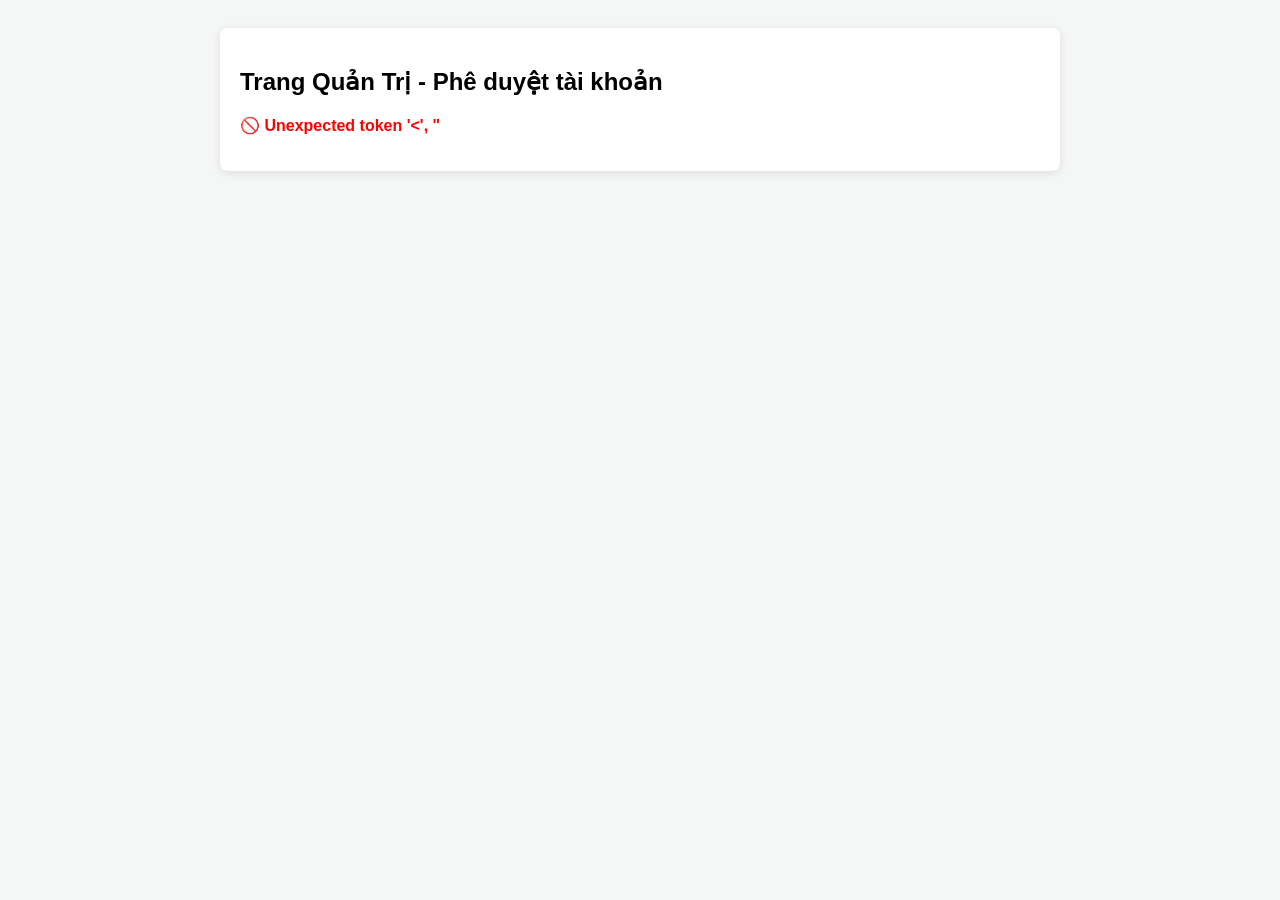
<file: manage.html>
<!DOCTYPE html>
<html lang="vi">
<head>
    <meta charset="UTF-8">
    <title>Quản lý Tài khoản - Admin</title>
    <style>
        body { font-family: Arial, sans-serif; padding: 20px; background: #f4f7f6; }
        .container { max-width: 800px; margin: auto; background: white; padding: 20px; border-radius: 8px; box-shadow: 0 2px 10px rgba(0,0,0,0.1); }
        table { width: 100%; border-collapse: collapse; margin-top: 20px; }
        th, td { padding: 12px; border: 1px solid #ddd; text-align: left; }
        th { background: #007bff; color: white; }
        select { padding: 5px; }
        button { padding: 6px 12px; background: #28a745; color: white; border: none; cursor: pointer; border-radius: 4px; }
        button:hover { background: #218838; }
        .pending { background: #fff3cd; font-weight: bold; color: #856404; }
        .error { color: red; font-weight: bold; }
    </style>
</head>
<body>

<div class="container">
    <h2>Trang Quản Trị - Phê duyệt tài khoản</h2>
    <p id="statusMsg">Đang tải danh sách...</p>
    
    <table id="usersTable" style="display:none;">
        <thead>
            <tr>
                <th>Địa chỉ ví (Wallet)</th>
                <th>Phân quyền hiện tại</th>
                <th>Thao tác</th>
            </tr>
        </thead>
        <tbody id="usersBody">
            <!-- Dữ liệu sẽ được chèn bằng JS -->
        </tbody>
    </table>
</div>

<script>
    // Tự động tải danh sách khi mở trang
    window.onload = loadUsers;

    async function loadUsers() {
        try {
            const res = await fetch('./admin_api.php?action=get_users');
            if (!res.ok) {
                if (res.status === 403) throw new Error("Bạn chưa đăng nhập Admin bên trang kia, hoặc bạn không có quyền Admin!");
                throw new Error("Lỗi tải dữ liệu");
            }
            const users = await res.json();
            renderTable(users);
        } catch (error) {
            document.getElementById('statusMsg').innerHTML = `<span class="error">🚫 ${error.message}</span>`;
        }
    }

    function renderTable(users) {
        document.getElementById('statusMsg').style.display = 'none';
        document.getElementById('usersTable').style.display = 'table';
        const tbody = document.getElementById('usersBody');
        tbody.innerHTML = '';

        users.forEach(user => {
            const isPending = user.role === 'pending';
            const tr = document.createElement('tr');
            if (isPending) tr.className = 'pending';

            tr.innerHTML = `
                <td>${user.wallet_address}</td>
                <td>
                    <select id="role_${user.wallet_address}">
                        <option value="pending" ${user.role === 'pending' ? 'selected' : ''}>Chờ duyệt (Pending)</option>
                        <option value="farmer" ${user.role === 'farmer' ? 'selected' : ''}>Nông dân (Farmer)</option>
                        <option value="transporter" ${user.role === 'transporter' ? 'selected' : ''}>Vận chuyển (Transporter)</option>
                        <option value="admin" ${user.role === 'admin' ? 'selected' : ''}>Quản trị viên (Admin)</option>
                    </select>
                </td>
                <td>
                    <button onclick="updateRole('${user.wallet_address}')">Cập nhật</button>
                </td>
            `;
            tbody.appendChild(tr);
        });
    }

    async function updateRole(walletAddress) {
        const newRole = document.getElementById(`role_${walletAddress}`).value;
        try {
            const res = await fetch('./admin_api.php', {
                method: 'POST',
                headers: { 'Content-Type': 'application/json' },
                body: JSON.stringify({ action: 'update_role', wallet_address: walletAddress, role: newRole })
            });
            const data = await res.json();
            
            if (res.ok && data.success) {
                alert("Cập nhật thành công!");
                loadUsers(); // Tải lại bảng
            } else {
                alert("Lỗi: " + data.message);
            }
        } catch (error) {
            alert("Lỗi kết nối tới máy chủ.");
        }
    }
</script>

</body>
</html>
</file>
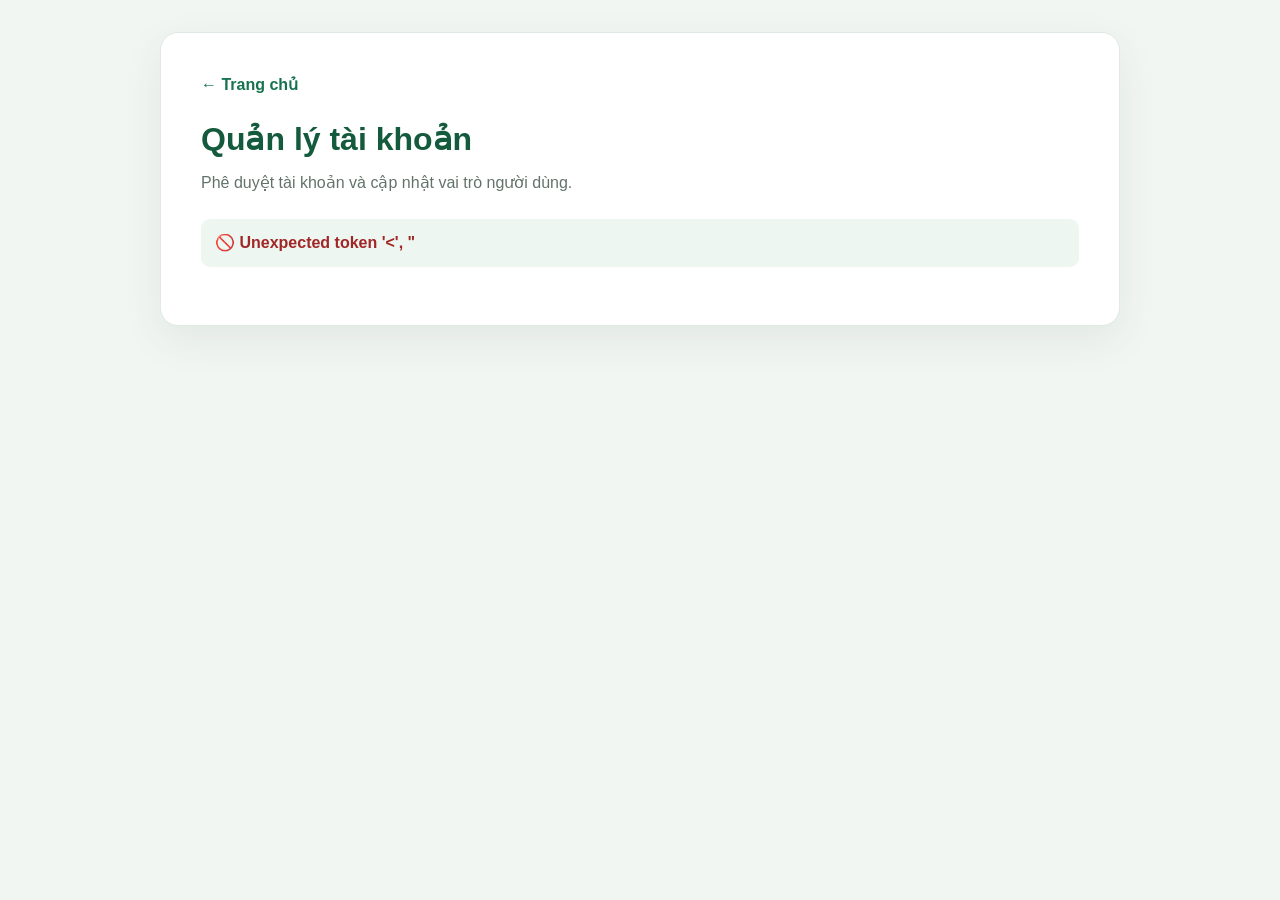
<file: admin_panel/manage.html>
<!DOCTYPE html>
<html lang="vi">
<head>
    <meta charset="UTF-8">
    <meta name="viewport" content="width=device-width, initial-scale=1">
    <title>Quản lý Tài khoản - Admin</title>
    <link rel="stylesheet" href="../css/manage.css">
</head>
<body>

<div class="container">
    <p class="page-home"><a href="../index.html" target="_top">← Trang chủ</a></p>
    <h1>Quản lý tài khoản</h1>
    <p class="page-description">Phê duyệt tài khoản và cập nhật vai trò người dùng.</p>
    <p id="statusMsg">Đang tải danh sách...</p>
    
    <div class="table-scroll">
    <table id="usersTable">
        <thead>
            <tr>
                <th>Địa chỉ ví (Wallet)</th>
                <th>Phân quyền hiện tại</th>
                <th>Thao tác</th>
            </tr>
        </thead>
        <tbody id="usersBody">
        </tbody>
    </table>
    </div>
</div>

<script>
    // Tự động tải danh sách khi mở trang
    window.onload = loadUsers;

    async function loadUsers() {
        try {
            const res = await fetch('./admin_api.php?action=get_users');
            if (!res.ok) {
                if (res.status === 403) throw new Error("Bạn chưa đăng nhập Admin bên trang kia, hoặc bạn không có quyền Admin!");
                throw new Error("Lỗi tải dữ liệu");
            }
            const users = await res.json();
            renderTable(users);
        } catch (error) {
            document.getElementById('statusMsg').innerHTML = `<span class="error">🚫 ${error.message}</span>`;
        }
    }

    function renderTable(users) {
        document.getElementById('statusMsg').style.display = 'none';
        document.getElementById('usersTable').style.display = 'table';
        const tbody = document.getElementById('usersBody');
        tbody.innerHTML = '';

        users.forEach(user => {
            const isPending = user.role === 'pending';
            const tr = document.createElement('tr');
            if (isPending) tr.className = 'pending';

            tr.innerHTML = `
                <td>${user.wallet_address}</td>
                <td>
                    <select id="role_${user.wallet_address}">
                        <option value="pending" ${user.role === 'pending' ? 'selected' : ''}>Chờ duyệt (Pending)</option>
                        <option value="farmer" ${user.role === 'farmer' ? 'selected' : ''}>Nông dân (Farmer)</option>
                        <option value="transporter" ${user.role === 'transporter' ? 'selected' : ''}>Vận chuyển (Transporter)</option>
                        <option value="admin" ${user.role === 'admin' ? 'selected' : ''}>Quản trị viên (Admin)</option>
                    </select>
                </td>
                <td>
                    <button onclick="updateRole('${user.wallet_address}')">Cập nhật</button>
                </td>
            `;
            tbody.appendChild(tr);
        });
    }

    async function updateRole(walletAddress) {
        const newRole = document.getElementById(`role_${walletAddress}`).value;
        try {
            const res = await fetch('./admin_api.php', {
                method: 'POST',
                headers: { 'Content-Type': 'application/json' },
                body: JSON.stringify({ action: 'update_role', wallet_address: walletAddress, role: newRole })
            });
            const data = await res.json();
            
            if (res.ok && data.success) {
                alert("Cập nhật thành công!");
                loadUsers(); // Tải lại bảng
            } else {
                alert("Lỗi: " + data.message);
            }
        } catch (error) {
            alert("Lỗi kết nối tới máy chủ.");
        }
    }
</script>

</body>
</html>
</file>
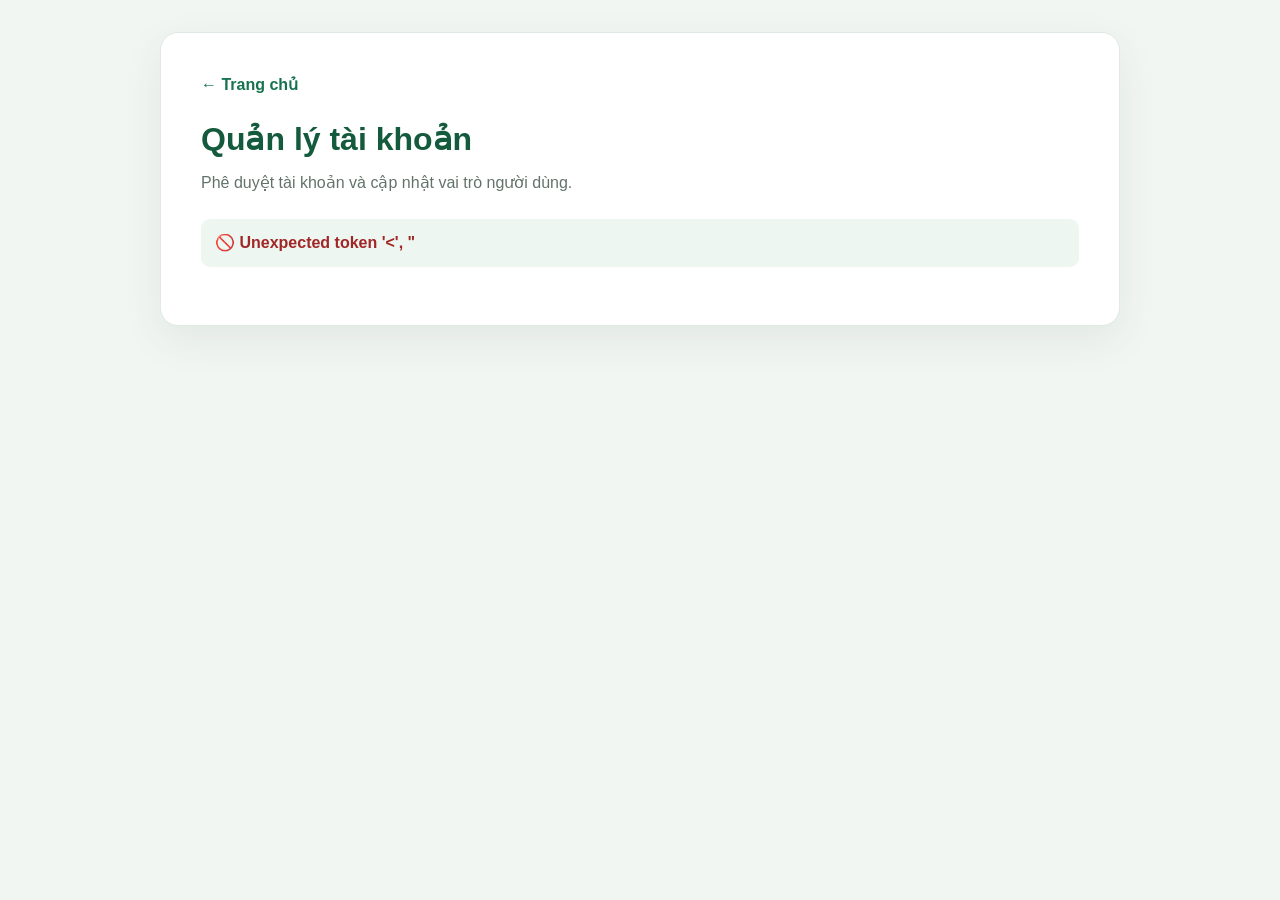
<file: develop/manage.html>
<!DOCTYPE html>
<html lang="vi">
<head>
    <meta charset="UTF-8">
    <meta name="viewport" content="width=device-width, initial-scale=1">
    <title>Quản lý Tài khoản - Admin</title>
    <link rel="stylesheet" href="../css/manage.css">
</head>
<body>

<div class="container">
    <p class="page-home"><a href="../index.html" target="_top">← Trang chủ</a></p>
    <h1>Quản lý tài khoản</h1>
    <p class="page-description">Phê duyệt tài khoản và cập nhật vai trò người dùng.</p>
    <p id="statusMsg">Đang tải danh sách...</p>
    
    <div class="table-scroll">
    <table id="usersTable">
        <thead>
            <tr>
                <th>Địa chỉ ví (Wallet)</th>
                <th>Phân quyền hiện tại</th>
                <th>Thao tác</th>
            </tr>
        </thead>
        <tbody id="usersBody">
            <!-- Dữ liệu sẽ được chèn bằng JS -->
        </tbody>
    </table>
    </div>
</div>

<script>
    // Tự động tải danh sách khi mở trang
    window.onload = loadUsers;

    async function loadUsers() {
        try {
            const res = await fetch('./admin_api.php?action=get_users');
            if (!res.ok) {
                if (res.status === 403) throw new Error("Bạn chưa đăng nhập Admin bên trang kia, hoặc bạn không có quyền Admin!");
                throw new Error("Lỗi tải dữ liệu");
            }
            const users = await res.json();
            renderTable(users);
        } catch (error) {
            document.getElementById('statusMsg').innerHTML = `<span class="error">🚫 ${error.message}</span>`;
        }
    }

    function renderTable(users) {
        document.getElementById('statusMsg').style.display = 'none';
        document.getElementById('usersTable').style.display = 'table';
        const tbody = document.getElementById('usersBody');
        tbody.innerHTML = '';

        users.forEach(user => {
            const isPending = user.role === 'pending';
            const tr = document.createElement('tr');
            if (isPending) tr.className = 'pending';

            tr.innerHTML = `
                <td>${user.wallet_address}</td>
                <td>
                    <select id="role_${user.wallet_address}">
                        <option value="pending" ${user.role === 'pending' ? 'selected' : ''}>Chờ duyệt (Pending)</option>
                        <option value="farmer" ${user.role === 'farmer' ? 'selected' : ''}>Nông dân (Farmer)</option>
                        <option value="transporter" ${user.role === 'transporter' ? 'selected' : ''}>Vận chuyển (Transporter)</option>
                        <option value="admin" ${user.role === 'admin' ? 'selected' : ''}>Quản trị viên (Admin)</option>
                    </select>
                </td>
                <td>
                    <button onclick="updateRole('${user.wallet_address}')">Cập nhật</button>
                </td>
            `;
            tbody.appendChild(tr);
        });
    }

    async function updateRole(walletAddress) {
        const newRole = document.getElementById(`role_${walletAddress}`).value;
        try {
            const res = await fetch('./admin_api.php', {
                method: 'POST',
                headers: { 'Content-Type': 'application/json' },
                body: JSON.stringify({ action: 'update_role', wallet_address: walletAddress, role: newRole })
            });
            const data = await res.json();
            
            if (res.ok && data.success) {
                alert("Cập nhật thành công!");
                loadUsers(); // Tải lại bảng
            } else {
                alert("Lỗi: " + data.message);
            }
        } catch (error) {
            alert("Lỗi kết nối tới máy chủ.");
        }
    }
</script>

</body>
</html>
</file>
<file: css/manage.css>
*,
*::before,
*::after {
    box-sizing: border-box;
}

body {
    min-width: 320px;
    min-height: 100vh;
    margin: 0;
    padding: 32px 20px;
    color: #263b30;
    background: #f2f6f3;
    font-family: "Segoe UI", Arial, sans-serif;
    line-height: 1.5;
}

.container {
    width: min(960px, 100%);
    margin: 0 auto;
    padding: clamp(20px, 5vw, 40px);
    border: 1px solid #e0e9e3;
    border-radius: 18px;
    background: #fff;
    box-shadow: 0 14px 40px rgb(22 60 38 / 8%);
}

.page-home {
    margin: 0 0 18px;
}

.page-home a {
    color: #17734f;
    font-weight: 650;
    text-decoration: none;
}

.page-home a:hover {
    color: #115a3d;
    text-decoration: underline;
}

h1 {
    margin: 0;
    color: #145a3c;
    font-size: clamp(24px, 4vw, 32px);
}

.page-description {
    margin: 8px 0 24px;
    color: #63736a;
}

#statusMsg {
    margin: 18px 0;
    padding: 12px 14px;
    border-radius: 9px;
    color: #52635a;
    background: #edf6f0;
}

.error {
    color: #a12626;
    font-weight: 650;
}

.table-scroll {
    width: 100%;
    overflow-x: auto;
}

#usersTable {
    display: none;
    width: 100%;
    margin-top: 18px;
    border-collapse: separate;
    border-spacing: 0;
}

#usersTable th,
#usersTable td {
    padding: 13px 15px;
    border-right: 1px solid #e0e9e3;
    border-bottom: 1px solid #e0e9e3;
    text-align: left;
    vertical-align: middle;
}

#usersTable th {
    border-top: 1px solid #17734f;
    color: #fff;
    background: #17734f;
    font-size: 14px;
    font-weight: 650;
    white-space: nowrap;
}

#usersTable th:first-child,
#usersTable td:first-child {
    border-left: 1px solid #e0e9e3;
}

#usersTable th:first-child {
    border-left-color: #17734f;
    border-top-left-radius: 9px;
}

#usersTable th:last-child {
    border-right-color: #17734f;
    border-top-right-radius: 9px;
}

#usersTable td:first-child {
    min-width: 230px;
    overflow-wrap: anywhere;
}

#usersTable tbody tr:nth-child(even) {
    background: #f8fbf8;
}

#usersTable tbody tr:hover {
    background: #edf6f0;
}

#usersTable tbody tr.pending {
    background: #f3faf5;
    color: #145a3c;
    font-weight: 600;
}

#usersTable select {
    width: 100%;
    min-width: 170px;
    min-height: 40px;
    padding: 7px 10px;
    border: 1px solid #cbd9cf;
    border-radius: 8px;
    color: #263b30;
    background: #fff;
    font: inherit;
}

#usersTable select:focus {
    border-color: #31835b;
    outline: 3px solid rgb(49 131 91 / 15%);
}

#usersTable button {
    min-height: 40px;
    padding: 8px 14px;
    border: 1px solid #17734f;
    border-radius: 8px;
    color: #fff;
    background: #17734f;
    font: inherit;
    font-weight: 650;
    cursor: pointer;
}

#usersTable button:hover {
    border-color: #115a3d;
    background: #115a3d;
}

a:focus-visible,
button:focus-visible,
select:focus-visible {
    outline: 3px solid rgb(49 131 91 / 30%);
    outline-offset: 2px;
}

@media (max-width: 600px) {
    body {
        padding: 16px 12px;
    }

    .container {
        padding: 20px 16px;
        border-radius: 14px;
    }

    #usersTable th,
    #usersTable td {
        padding: 10px;
    }
}
</file>
